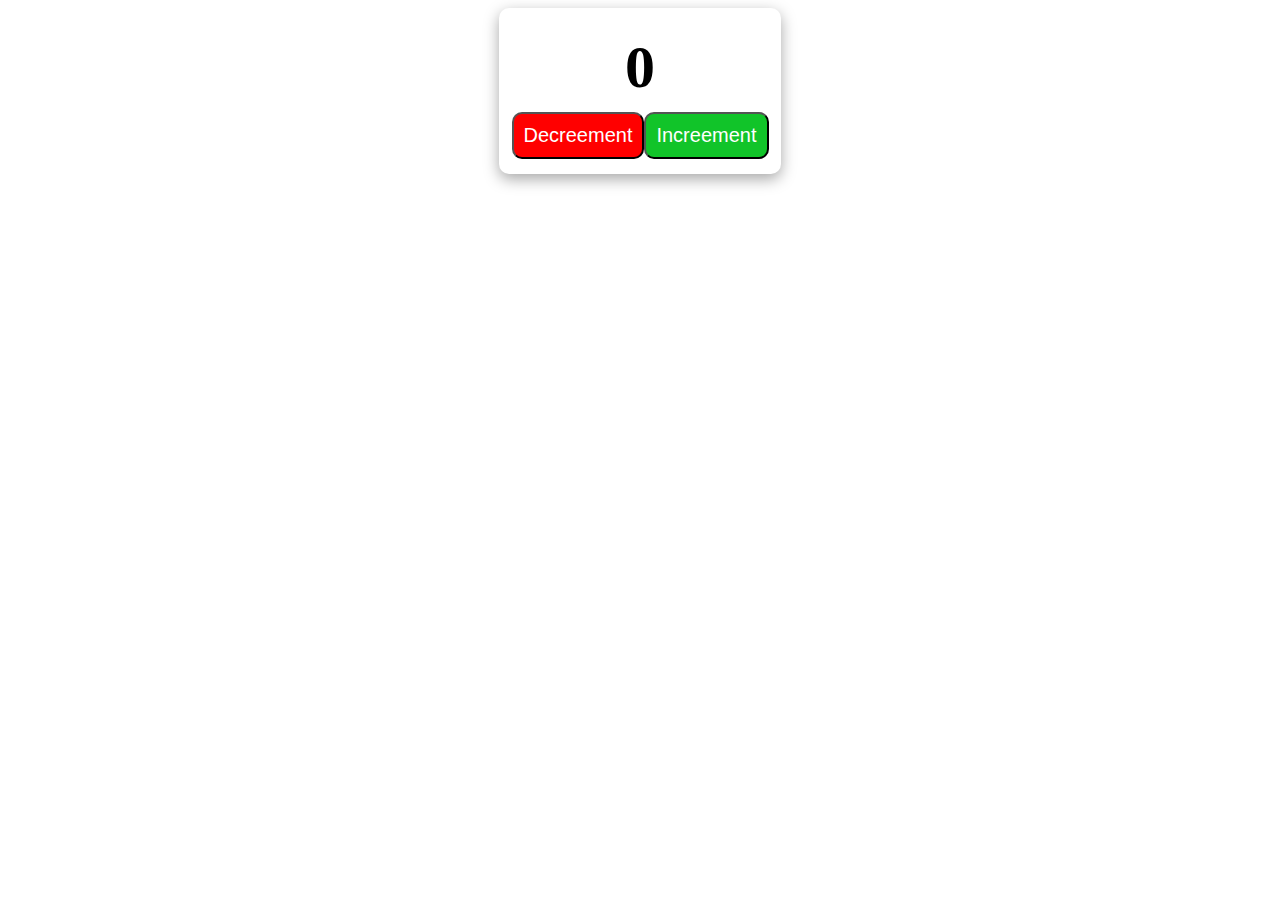
<file: Day2/counter.html>
<!DOCTYPE html>
<html lang="en">
<head>
    <meta charset="UTF-8">
    <meta http-equiv="X-UA-Compatible" content="IE=edge">
    <meta name="viewport" content="width=device-width, initial-scale=1.0">
    <title>Document</title>
    <style>

        #cnt{
            width: 20%;
            margin: auto;
            box-shadow: rgba(0, 0, 0, 0.35) 0px 5px 15px;
            padding: 15px;
            border-radius: 10px;
            /* border: 1px solid red; */
        }
        h1{
            font-size: 60px;
            text-align: center;
            margin: 10px;
        }

        #dec{
                background-color: red;
                font-size: 20px;
                border-radius: 10px;
                padding: 10px;
                cursor: pointer;
                color: white;
                margin: auto;
        }
        #inc{
                background-color: rgb(17, 196, 41);
                font-size: 20px;
                border-radius: 10px;
                padding: 10px;
                cursor: pointer;
                color: white;
                margin: auto;
        }
        #cont{
            display: flex;
            justify-content: center;
            align-items: center;
        }
    </style>
</head>
<body>
    <div id="cnt">
        <h1></h1>
        <div id="cont">
            <button id="dec">Decreement</button>
            <button id="inc">Increement</button>
        </div>
        

    </div>
    
</body>
</html>

<script>
   var c=localStorage.getItem("counterValue")||0;
//    if(localStorage.getItem("counterValue")==null){
//        c=0
//    }
//    else{
//        c=localStorage.getItem("counterValue")
//    }
   document.querySelector("h1").innerText=c

   document.querySelector("#dec").addEventListener("click",decFun)

   function decFun(){
        c--
        document.querySelector("h1").innerText=c
        localStorage.setItem("counterValue",c)
   }

   document.querySelector("#inc").addEventListener("click",incFun)

    function incFun(){
        c++
        document.querySelector("h1").innerText=c
        localStorage.setItem("counterValue",c)
    }
</script>
</file>
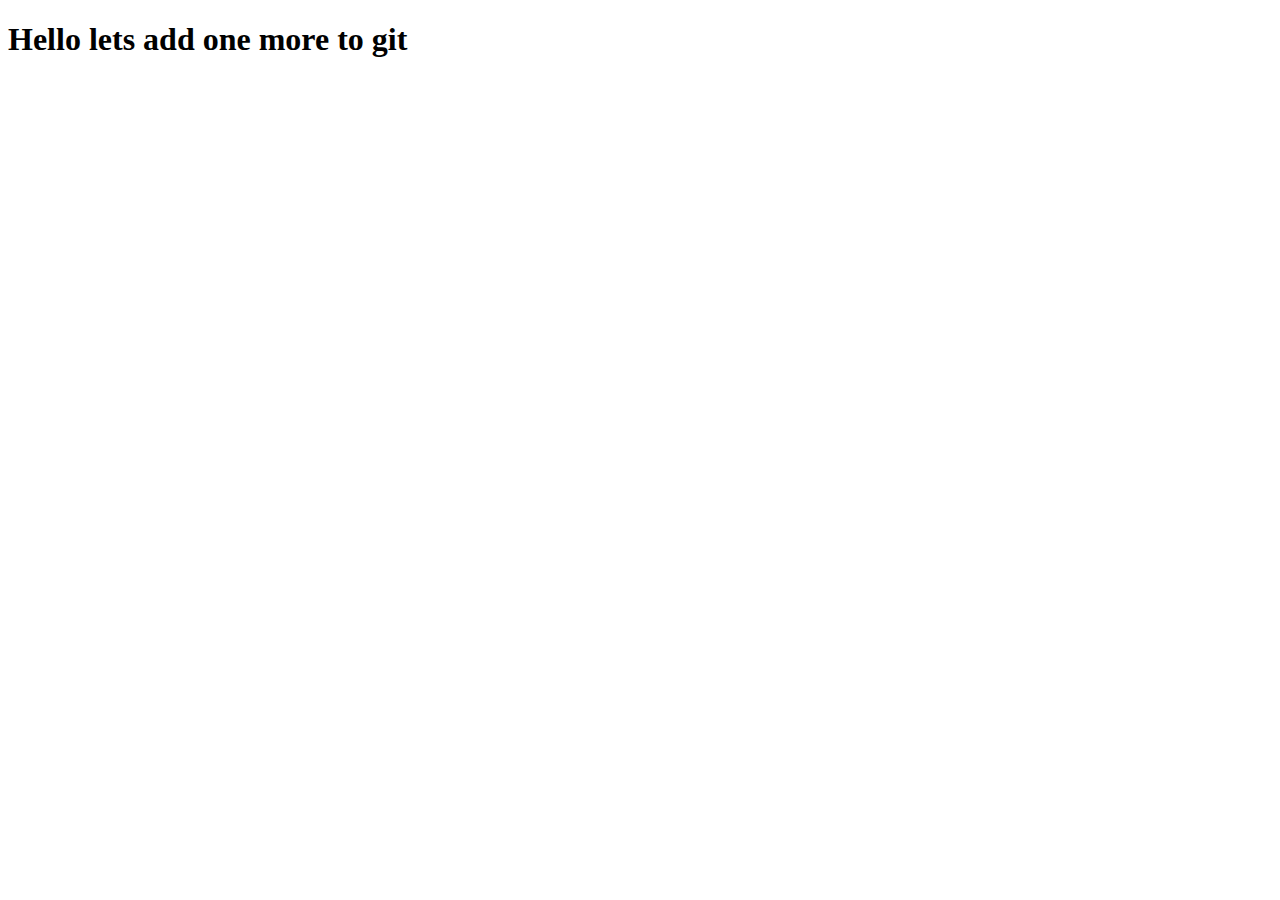
<file: Day2/new.html>
<!DOCTYPE html>
<html lang="en">
<head>
    <meta charset="UTF-8">
    <meta http-equiv="X-UA-Compatible" content="IE=edge">
    <meta name="viewport" content="width=device-width, initial-scale=1.0">
    <title>Lets learn</title>
</head>
<body>
    <h1>Hello lets add one more to git</h1>
</body>
</html>
</file>
